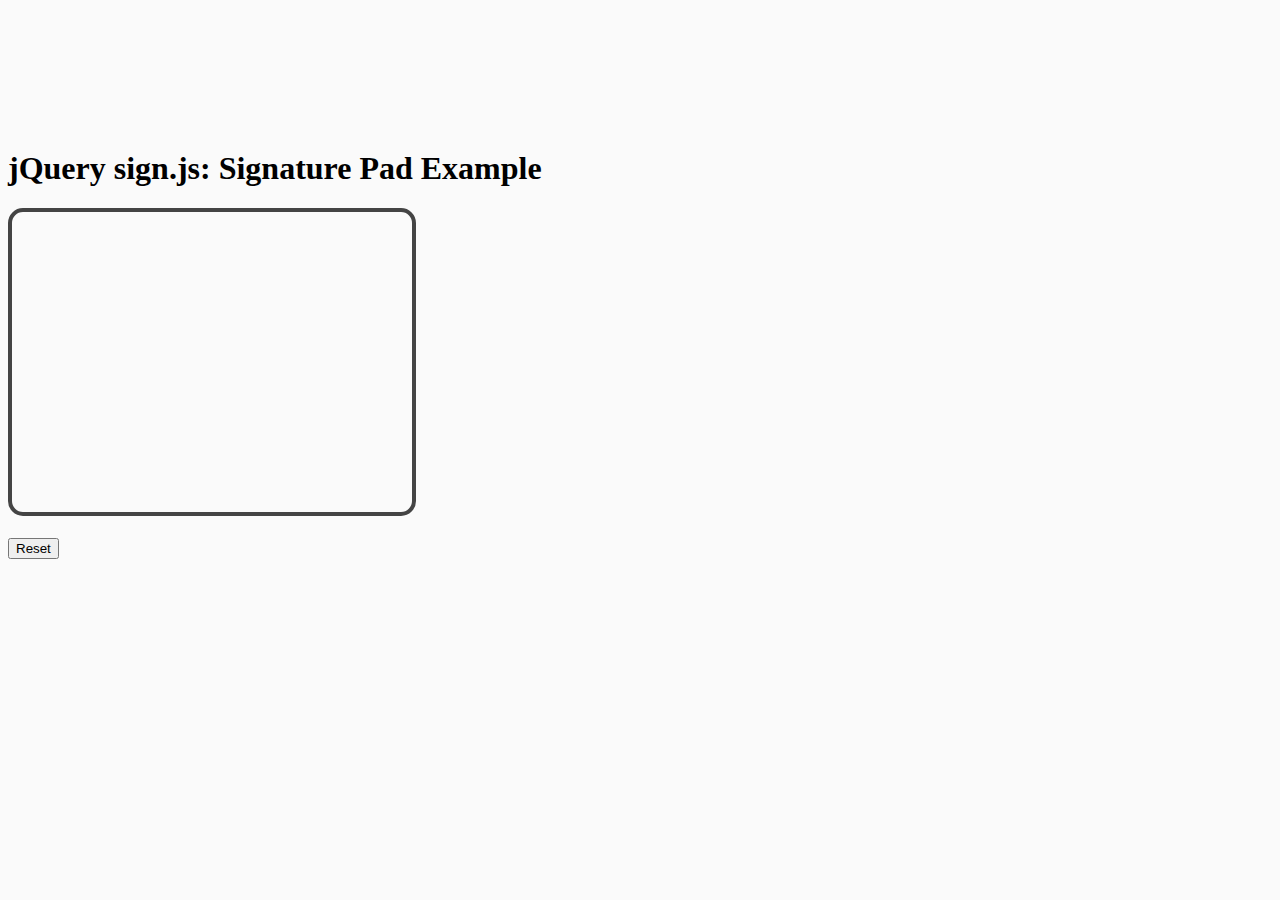
<file: Canvas-Signature-Pad-Sign/index.html>
<!doctype html>
<html>
<style>
    body {
        background-color: #fafafa;
    }

    #myCanvas {
        border: 4px solid #444;
        border-radius: 15px;
        background-color: #fafafa;
    }

    .container {
        margin: 150px auto;
    }
</style>
<head>
    <script src="https://code.jquery.com/jquery-3.3.1.slim.min.js"
            integrity="sha384-q8i/X+965DzO0rT7abK41JStQIAqVgRVzpbzo5smXKp4YfRvH+8abtTE1Pi6jizo"
            crossorigin="anonymous"></script>
    <script src="sign.js"></script>
    <title>jQuery sign.js: Signature Pad Example</title>


</head>
<body>

<div class="container">
    <h1>jQuery sign.js: Signature Pad Example</h1>
    <canvas id="myCanvas"></canvas>
    <br><br>
    <input type="button" value="Reset" id='resetSign'>
</div>
</body>
</html>

<script>
    $(document).ready(function () {
        $('#myCanvas').sign({
            resetButton: $('#resetSign'),
            lineWidth: 5,
            height: 300,
            width: 400
        });
    });
</script>
</file>
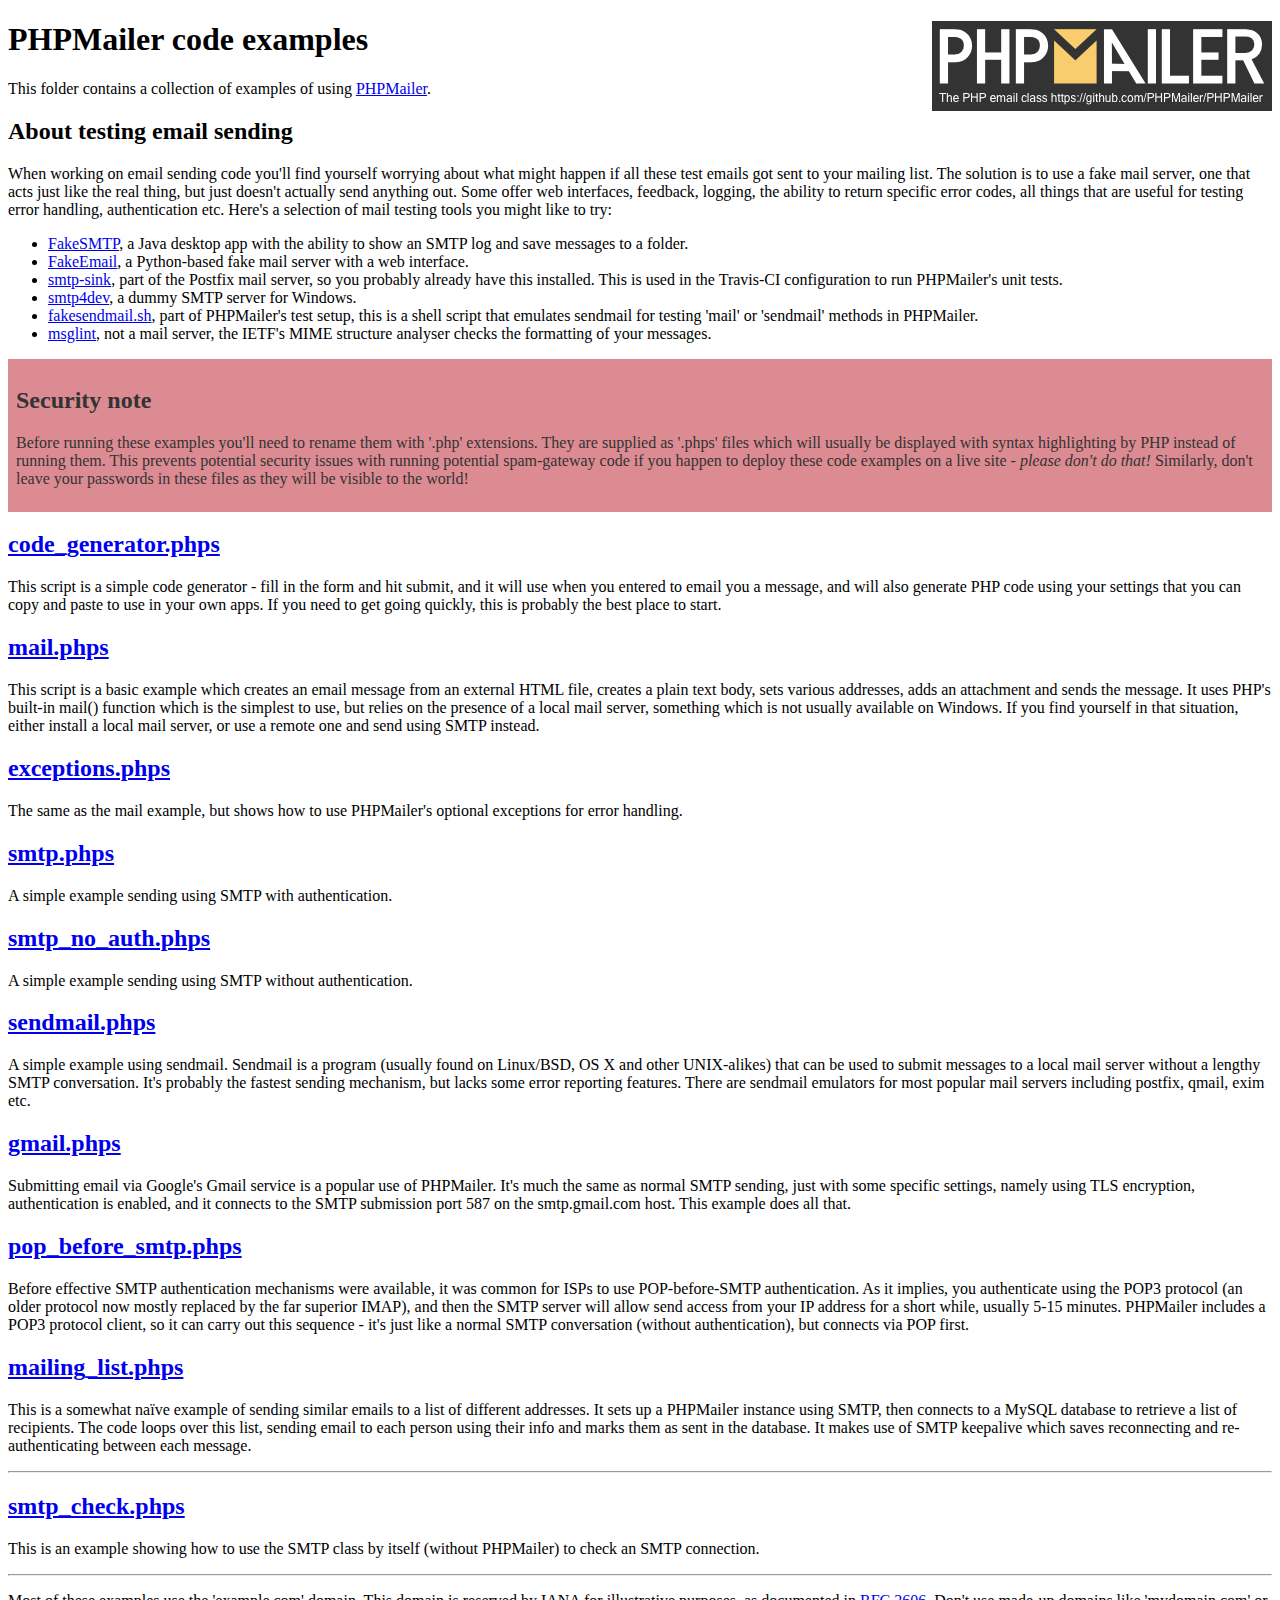
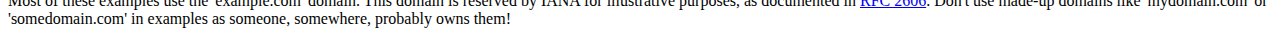
<file: PHPMailer/examples/index.html>
<!DOCTYPE html>
<html>
<head>
	<meta charset="UTF-8">
	<title>PHPMailer Examples</title>
</head>
<body>
<h1>PHPMailer code examples<a href="https://github.com/PHPMailer/PHPMailer"><img src="images/phpmailer.png" style="float:right; border:0;" alt="PHPMailer logo"></a></h1>
<p>This folder contains a collection of examples of using <a href="https://github.com/PHPMailer/PHPMailer">PHPMailer</a>.</p>
<h2>About testing email sending</h2>
<p>When working on email sending code you'll find yourself worrying about what might happen if all these test emails got sent to your mailing list. The solution is to use a fake mail server, one that acts just like the real thing, but just doesn't actually send anything out. Some offer web interfaces, feedback, logging, the ability to return specific error codes, all things that are useful for testing error handling, authentication etc. Here's a selection of mail testing tools you might like to try:</p>
<ul>
  <li><a href="https://github.com/Nilhcem/FakeSMTP">FakeSMTP</a>, a Java desktop app with the ability to show an SMTP log and save messages to a folder. </li>
  <li><a href="https://github.com/isotoma/FakeEmail">FakeEmail</a>, a Python-based fake mail server with a web interface.</li>
  <li><a href="http://www.postfix.org/smtp-sink.1.html">smtp-sink</a>, part of the Postfix mail server, so you probably already have this installed. This is used in the Travis-CI configuration to run PHPMailer's unit tests.</li>
  <li><a href="http://smtp4dev.codeplex.com">smtp4dev</a>, a dummy SMTP server for Windows.</li>
  <li><a href="https://github.com/PHPMailer/PHPMailer/blob/master/test/fakesendmail.sh">fakesendmail.sh</a>, part of PHPMailer's test setup, this is a shell script that emulates sendmail for testing 'mail' or 'sendmail' methods in PHPMailer.</li>
  <li><a href="http://tools.ietf.org/tools/msglint/">msglint</a>, not a mail server, the IETF's MIME structure analyser checks the formatting of your messages.</li>
</ul>
<div style="padding: 8px; color: #333333; background-color: #dc8b92">
<h2>Security note</h2>
<p>Before running these examples you'll need to rename them with '.php' extensions. They are supplied as '.phps' files which will usually be displayed with syntax highlighting by PHP instead of running them. This prevents potential security issues with running potential spam-gateway code if you happen to deploy these code examples on a live site - <em>please don't do that!</em> Similarly, don't leave your passwords in these files as they will be visible to the world!</p>
</div>
<h2><a href="code_generator.phps">code_generator.phps</a></h2>
<p>This script is a simple code generator - fill in the form and hit submit, and it will use when you entered to email you a message, and will also generate PHP code using your settings that you can copy and paste to use in your own apps. If you need to get going quickly, this is probably the best place to start.</p>
<h2><a href="mail.phps">mail.phps</a></h2>
<p>This script is a basic example which creates an email message from an external HTML file, creates a plain text body, sets various addresses, adds an attachment and sends the message. It uses PHP's built-in mail() function which is the simplest to use, but relies on the presence of a local mail server, something which is not usually available on Windows. If you find yourself in that situation, either install a local mail server, or use a remote one and send using SMTP instead.</p>
<h2><a href="exceptions.phps">exceptions.phps</a></h2>
<p>The same as the mail example, but shows how to use PHPMailer's optional exceptions for error handling.</p>
<h2><a href="smtp.phps">smtp.phps</a></h2>
<p>A simple example sending using SMTP with authentication.</p>
<h2><a href="smtp_no_auth.phps">smtp_no_auth.phps</a></h2>
<p>A simple example sending using SMTP without authentication.</p>
<h2><a href="sendmail.phps">sendmail.phps</a></h2>
<p>A simple example using sendmail. Sendmail is a program (usually found on Linux/BSD, OS X and other UNIX-alikes) that can be used to submit messages to a local mail server without a lengthy SMTP conversation. It's probably the fastest sending mechanism, but lacks some error reporting features. There are sendmail emulators for most popular mail servers including postfix, qmail, exim etc.</p>
<h2><a href="gmail.phps">gmail.phps</a></h2>
<p>Submitting email via Google's Gmail service is a popular use of PHPMailer. It's much the same as normal SMTP sending, just with some specific settings, namely using TLS encryption, authentication is enabled, and it connects to the SMTP submission port 587 on the smtp.gmail.com host. This example does all that.</p>
<h2><a href="pop_before_smtp.phps">pop_before_smtp.phps</a></h2>
<p>Before effective SMTP authentication mechanisms were available, it was common for ISPs to use POP-before-SMTP authentication. As it implies, you authenticate using the POP3 protocol (an older protocol now mostly replaced by the far superior IMAP), and then the SMTP server will allow send access from your IP address for a short while, usually 5-15 minutes. PHPMailer includes a POP3 protocol client, so it can carry out this sequence - it's just like a normal SMTP conversation (without authentication), but connects via POP first.</p>
<h2><a href="mailing_list.phps">mailing_list.phps</a></h2>
<p>This is a somewhat naïve example of sending similar emails to a list of different addresses. It sets up a PHPMailer instance using SMTP, then connects to a MySQL database to retrieve a list of recipients. The code loops over this list, sending email to each person using their info and marks them as sent in the database. It makes use of SMTP keepalive which saves reconnecting and re-authenticating between each message.</p>
<hr>
<h2><a href="smtp_check.phps">smtp_check.phps</a></h2>
<p>This is an example showing how to use the SMTP class by itself (without PHPMailer) to check an SMTP connection.</p>
<hr>
<p>Most of these examples use the 'example.com' domain. This domain is reserved by IANA for illustrative purposes, as documented in <a href="http://tools.ietf.org/html/rfc2606">RFC 2606</a>. Don't use made-up domains like 'mydomain.com' or 'somedomain.com' in examples as someone, somewhere, probably owns them!</p>
</body>
</html>
</file>
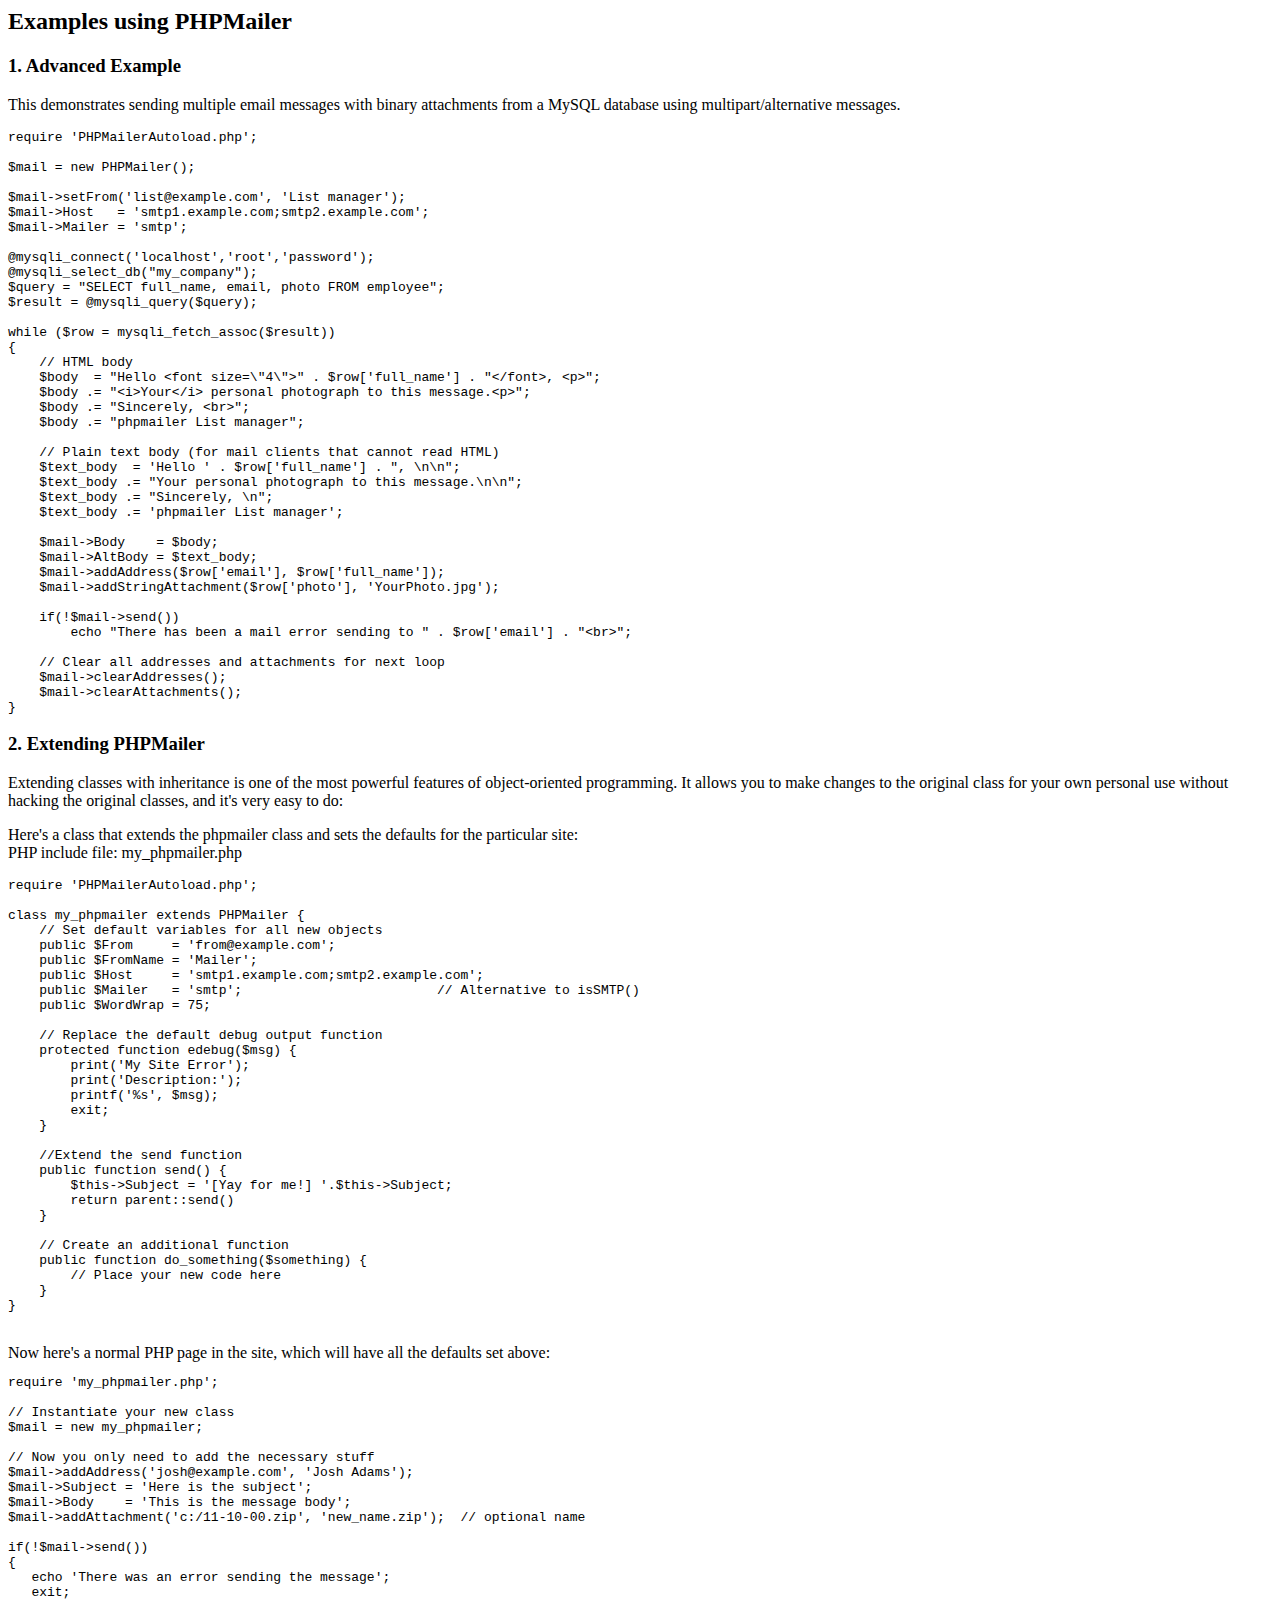
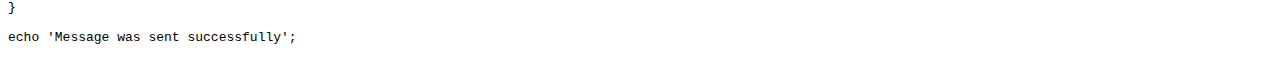
<file: PHPMailer/docs/extending.html>
<html>
<head>
<title>Examples using phpmailer</title>
</head>

<body>

<h2>Examples using PHPMailer</h2>

<h3>1. Advanced Example</h3>
<p>

This demonstrates sending multiple email messages with binary attachments
from a MySQL database using multipart/alternative messages.<p>

<pre>
require 'PHPMailerAutoload.php';

$mail = new PHPMailer();

$mail->setFrom('list@example.com', 'List manager');
$mail->Host   = 'smtp1.example.com;smtp2.example.com';
$mail->Mailer = 'smtp';

@mysqli_connect('localhost','root','password');
@mysqli_select_db("my_company");
$query = "SELECT full_name, email, photo FROM employee";
$result = @mysqli_query($query);

while ($row = mysqli_fetch_assoc($result))
{
    // HTML body
    $body  = "Hello &lt;font size=\"4\"&gt;" . $row['full_name'] . "&lt;/font&gt;, &lt;p&gt;";
    $body .= "&lt;i&gt;Your&lt;/i&gt; personal photograph to this message.&lt;p&gt;";
    $body .= "Sincerely, &lt;br&gt;";
    $body .= "phpmailer List manager";

    // Plain text body (for mail clients that cannot read HTML)
    $text_body  = 'Hello ' . $row['full_name'] . ", \n\n";
    $text_body .= "Your personal photograph to this message.\n\n";
    $text_body .= "Sincerely, \n";
    $text_body .= 'phpmailer List manager';

    $mail->Body    = $body;
    $mail->AltBody = $text_body;
    $mail->addAddress($row['email'], $row['full_name']);
    $mail->addStringAttachment($row['photo'], 'YourPhoto.jpg');

    if(!$mail->send())
        echo "There has been a mail error sending to " . $row['email'] . "&lt;br&gt;";

    // Clear all addresses and attachments for next loop
    $mail->clearAddresses();
    $mail->clearAttachments();
}
</pre>
<p>

<h3>2. Extending PHPMailer</h3>
<p>

Extending classes with inheritance is one of the most
powerful features of object-oriented programming. It allows you to make changes to the
original class for your own personal use without hacking the original
classes, and it's very easy to do:

<p>
Here's a class that extends the phpmailer class and sets the defaults
for the particular site:<br>
PHP include file: my_phpmailer.php
<p>

<pre>
require 'PHPMailerAutoload.php';

class my_phpmailer extends PHPMailer {
    // Set default variables for all new objects
    public $From     = 'from@example.com';
    public $FromName = 'Mailer';
    public $Host     = 'smtp1.example.com;smtp2.example.com';
    public $Mailer   = 'smtp';                         // Alternative to isSMTP()
    public $WordWrap = 75;

    // Replace the default debug output function
    protected function edebug($msg) {
        print('My Site Error');
        print('Description:');
        printf('%s', $msg);
        exit;
    }

    //Extend the send function
    public function send() {
        $this->Subject = '[Yay for me!] '.$this->Subject;
        return parent::send()
    }

    // Create an additional function
    public function do_something($something) {
        // Place your new code here
    }
}
</pre>
<br>
Now here's a normal PHP page in the site, which will have all the defaults set above:<br>

<pre>
require 'my_phpmailer.php';

// Instantiate your new class
$mail = new my_phpmailer;

// Now you only need to add the necessary stuff
$mail->addAddress('josh@example.com', 'Josh Adams');
$mail->Subject = 'Here is the subject';
$mail->Body    = 'This is the message body';
$mail->addAttachment('c:/11-10-00.zip', 'new_name.zip');  // optional name

if(!$mail->send())
{
   echo 'There was an error sending the message';
   exit;
}

echo 'Message was sent successfully';
</pre>
</body>
</html>
</file>
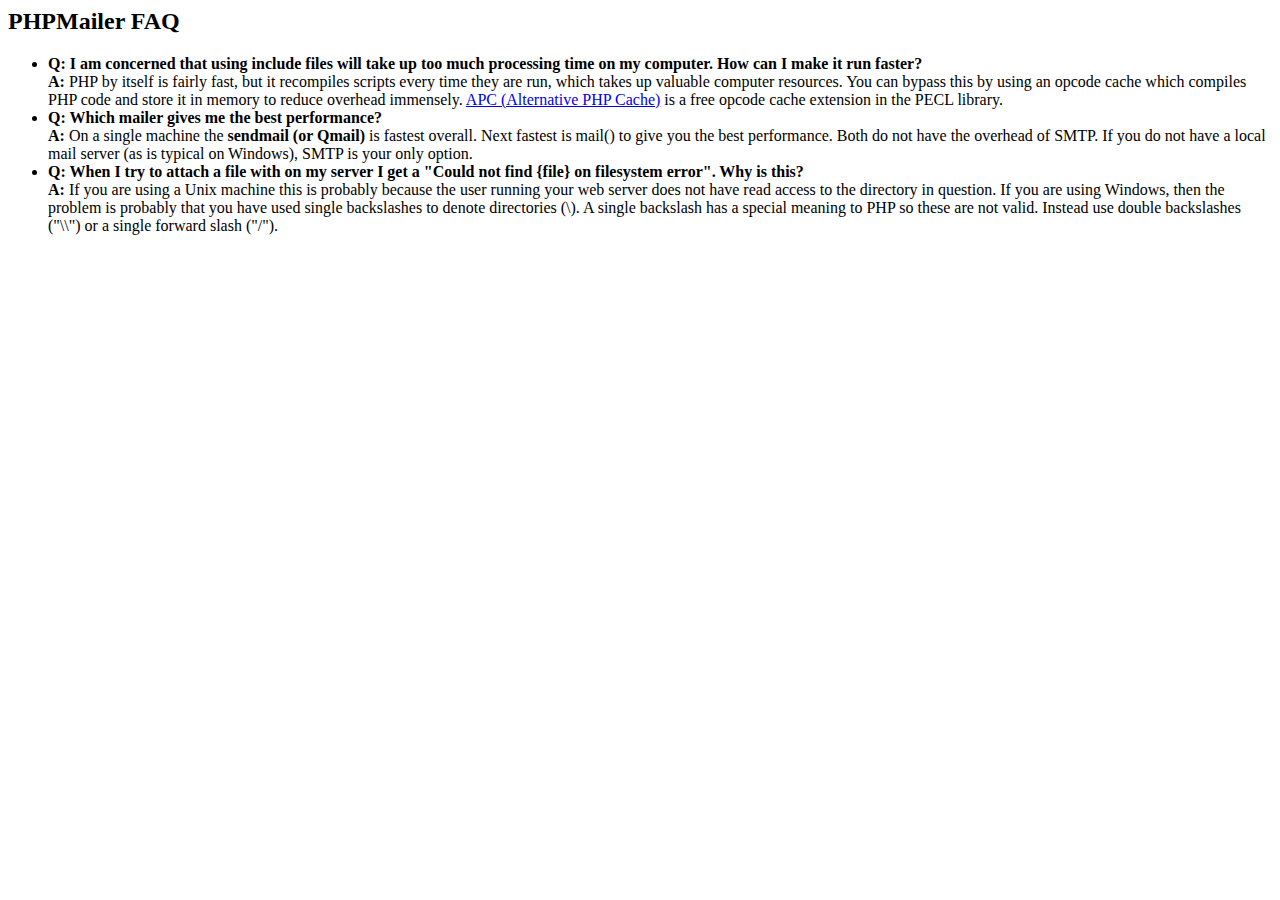
<file: PHPMailer/docs/faq.html>
﻿<html>
<head>
<title>PHPMailer FAQ</title>
</head>
<body>
<h2>PHPMailer FAQ</h2>
<ul>
    <li><strong>Q: I am concerned that using include files will take up too much
    processing time on my computer. How can I make it run faster?</strong><br>
    <strong>A:</strong> PHP by itself is fairly fast, but it recompiles scripts every time they are run, which takes up valuable
    computer resources. You can bypass this by using an opcode cache which compiles
    PHP code and store it in memory to reduce overhead immensely. <a href="http://www.php.net/apc/">APC
    (Alternative PHP Cache)</a> is a free opcode cache extension in the PECL library.</li>
    <li><strong>Q: Which mailer gives me the best performance?</strong><br>
    <strong>A:</strong> On a single machine the <strong>sendmail (or Qmail)</strong> is fastest overall.
    Next fastest is mail() to give you the best performance. Both do not have the overhead of SMTP.
    If you do not have a local mail server (as is typical on Windows), SMTP is your only option.</li>
    <li><strong>Q: When I try to attach a file with on my server I get a
    "Could not find {file} on filesystem error". Why is this?</strong><br>
    <strong>A:</strong> If you are using a Unix machine this is probably because the user
    running your web server does not have read access to the directory in question. If you are using Windows,
    then the problem is probably that you have used single backslashes to denote directories (\).
    A single backslash has a special meaning to PHP so these are not
    valid. Instead use double backslashes ("\\") or a single forward
    slash ("/").</li>
</ul>
</body>
</html>
</file>
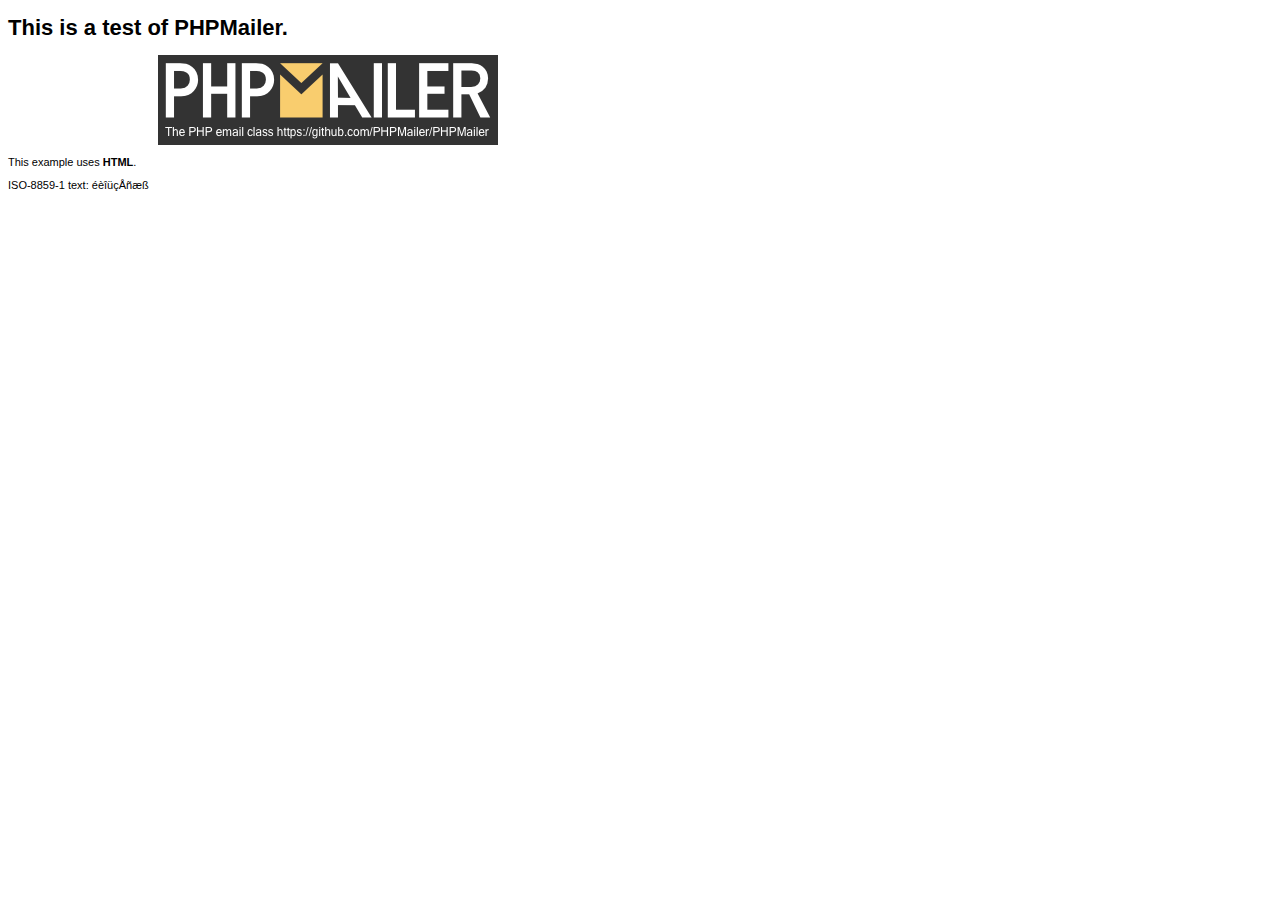
<file: PHPMailer/examples/contents.html>
<!DOCTYPE HTML PUBLIC "-//W3C//DTD HTML 4.01 Transitional//EN" "http://www.w3.org/TR/html4/loose.dtd">
<html>
<head>
  <meta http-equiv="Content-Type" content="text/html; charset=iso-8859-1">
  <title>PHPMailer Test</title>
</head>
<body>
<div style="width: 640px; font-family: Arial, Helvetica, sans-serif; font-size: 11px;">
  <h1>This is a test of PHPMailer.</h1>
  <div align="center">
    <a href="https://github.com/PHPMailer/PHPMailer/"><img src="images/phpmailer.png" height="90" width="340" alt="PHPMailer rocks"></a>
  </div>
  <p>This example uses <strong>HTML</strong>.</p>
  <p>ISO-8859-1 text: ���������</p>
</div>
</body>
</html>
</file>
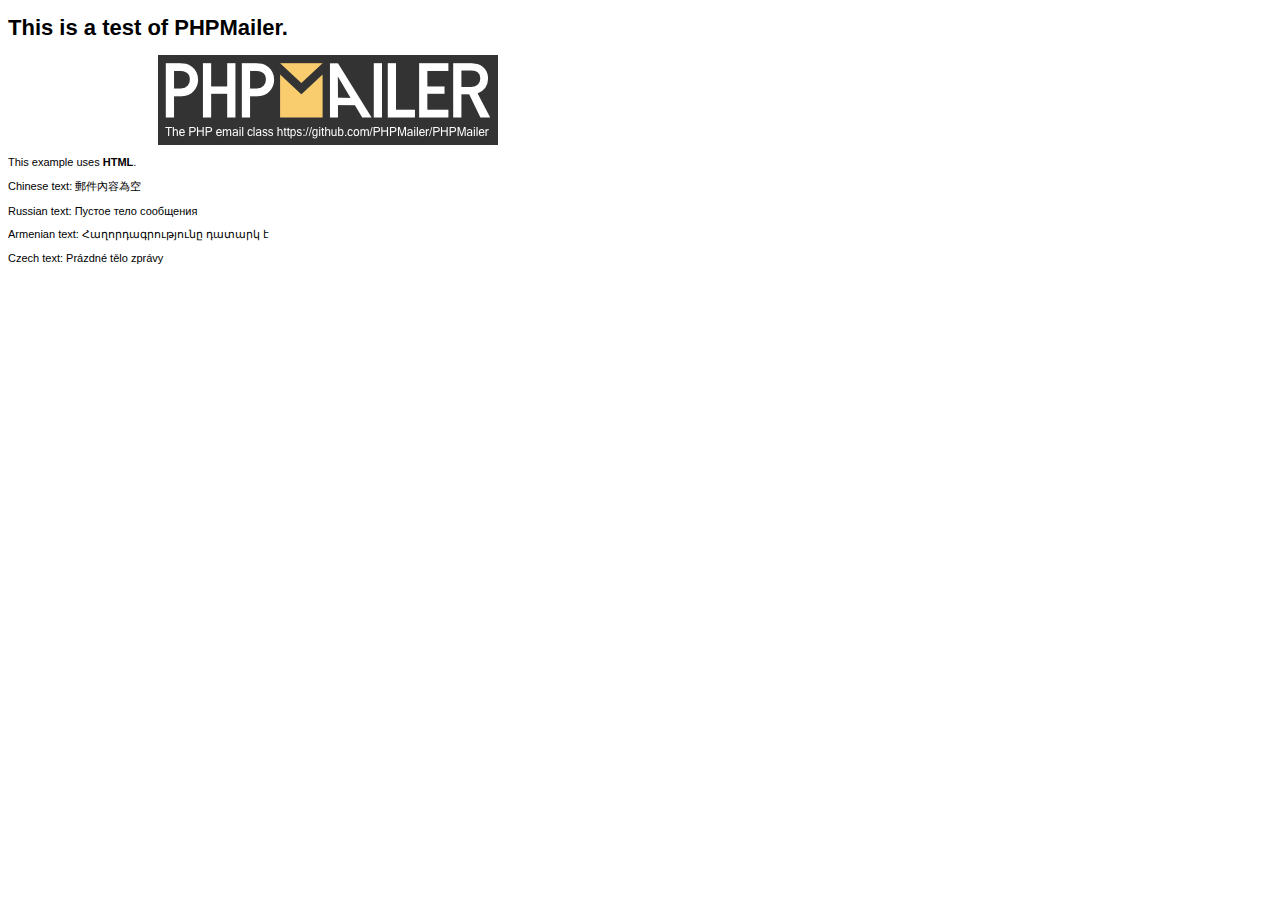
<file: PHPMailer/examples/contentsutf8.html>
<!DOCTYPE HTML PUBLIC "-//W3C//DTD HTML 4.01 Transitional//EN" "http://www.w3.org/TR/html4/loose.dtd">
<html>
<head>
  <meta http-equiv="Content-Type" content="text/html; charset=utf-8">
  <title>PHPMailer Test</title>
</head>
<body>
<div style="width: 640px; font-family: Arial, Helvetica, sans-serif; font-size: 11px;">
  <h1>This is a test of PHPMailer.</h1>
  <div align="center">
    <a href="https://github.com/PHPMailer/PHPMailer/"><img src="images/phpmailer.png" height="90" width="340" alt="PHPMailer rocks"></a>
  </div>
  <p>This example uses <strong>HTML</strong>.</p>
  <p>Chinese text: 郵件內容為空</p>
  <p>Russian text: Пустое тело сообщения</p>
  <p>Armenian text: Հաղորդագրությունը դատարկ է</p>
  <p>Czech text: Prázdné tělo zprávy</p>
</div>
</body>
</html>
</file>
